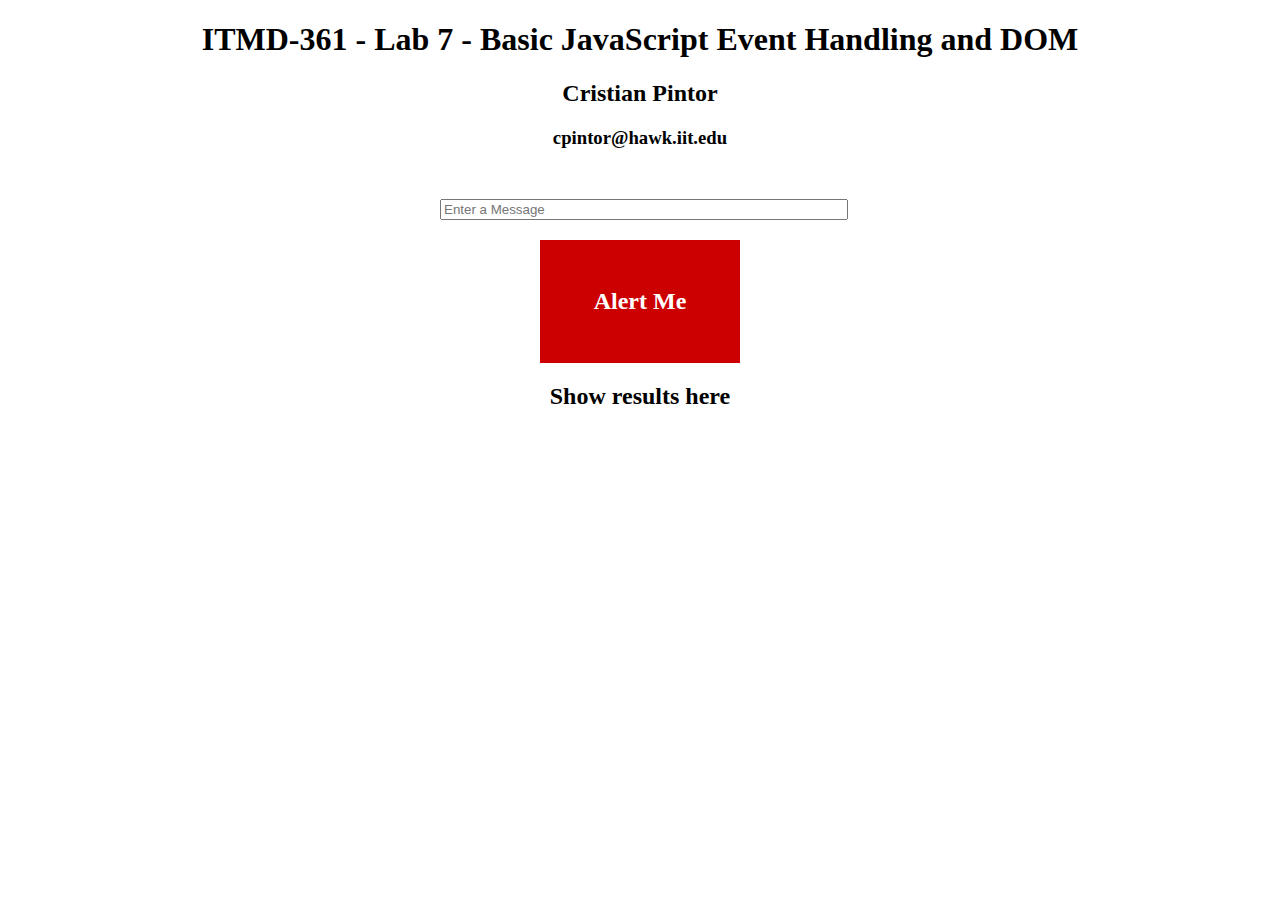
<file: index.html>
<!DOCTYPE html>
<html lang="en">

<head>
	<meta charset="UTF-8">
	<title>Lab 7 - Basic JavaScript Event Handling and DOM</title>
	<link rel="stylesheet" href="style/style.css">
	<script src="js/script.js"></script>
</head>

<body>
	<h1 class="center">ITMD-361 - Lab 7 - Basic JavaScript Event Handling and DOM</h1>
	<h2 class="center">Cristian Pintor</h2>
	<h3 class="center">cpintor@hawk.iit.edu</h3>
	<div id="container">
		<input id="entryinput" type="text" name="textentry" placeholder="Enter a Message">
		<div id="entrybutton">Alert Me</div>
		<h2 id="textoutput" class="center">Show results here</h2>
	</div>
</body>

</html>
</file>
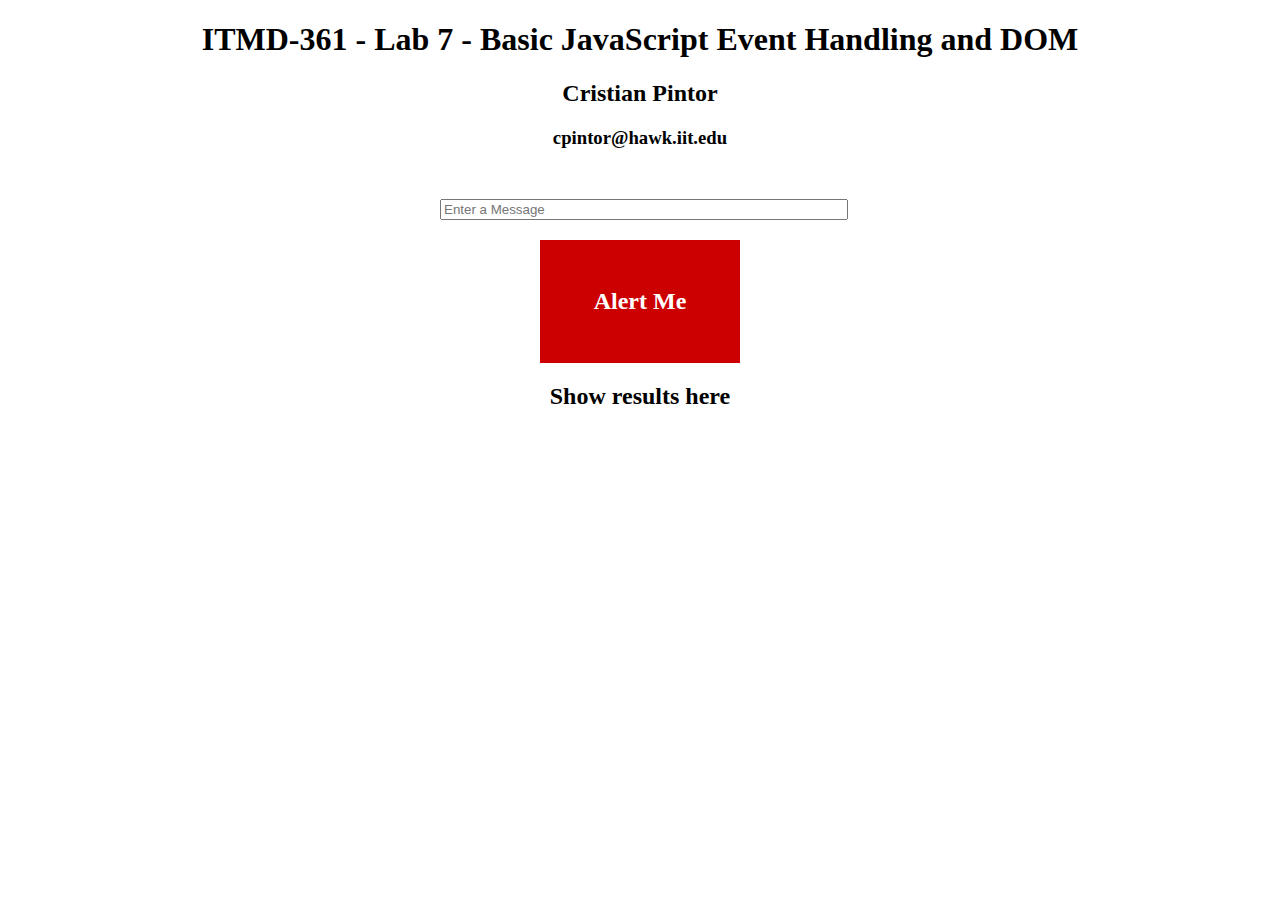
<file: lab7.html>
<!DOCTYPE html>
<html lang="en">

<head>
	<meta charset="UTF-8">
	<title>Lab 7 - Basic JavaScript Event Handling and DOM</title>
	<link rel="stylesheet" href="style/style.css">
	<script type="text/javascript" src="js/script.js"></script>
</head>

<body>
	<h1 class="center">ITMD-361 - Lab 7 - Basic JavaScript Event Handling and DOM</h1>
	<h2 class="center">Cristian Pintor</h2>
	<h3 class="center">cpintor@hawk.iit.edu</h3>
	<div id="container">
		<input id="entryinput" type="text" name="textentry" placeholder="Enter a Message">
		<div id="entrybutton">Alert Me</div>
		<h2 id="textoutput" class="center">Show results here</h2>
	</div>
</body>

</html>
</file>
<file: style/style.css>
.center {
	text-align: center;
}
#container {
	width: 400px;
	margin: 50px auto 0;
}
#entryinput {
	width: 100%;
}
#entrybutton {
	width: 200px;
	text-align: center;
	color: #fff;
	background-color: #c00;
	padding: 2em 0;
	margin: 20px auto;
	font-size: 24px;
	font-weight: bold;
}
</file>
